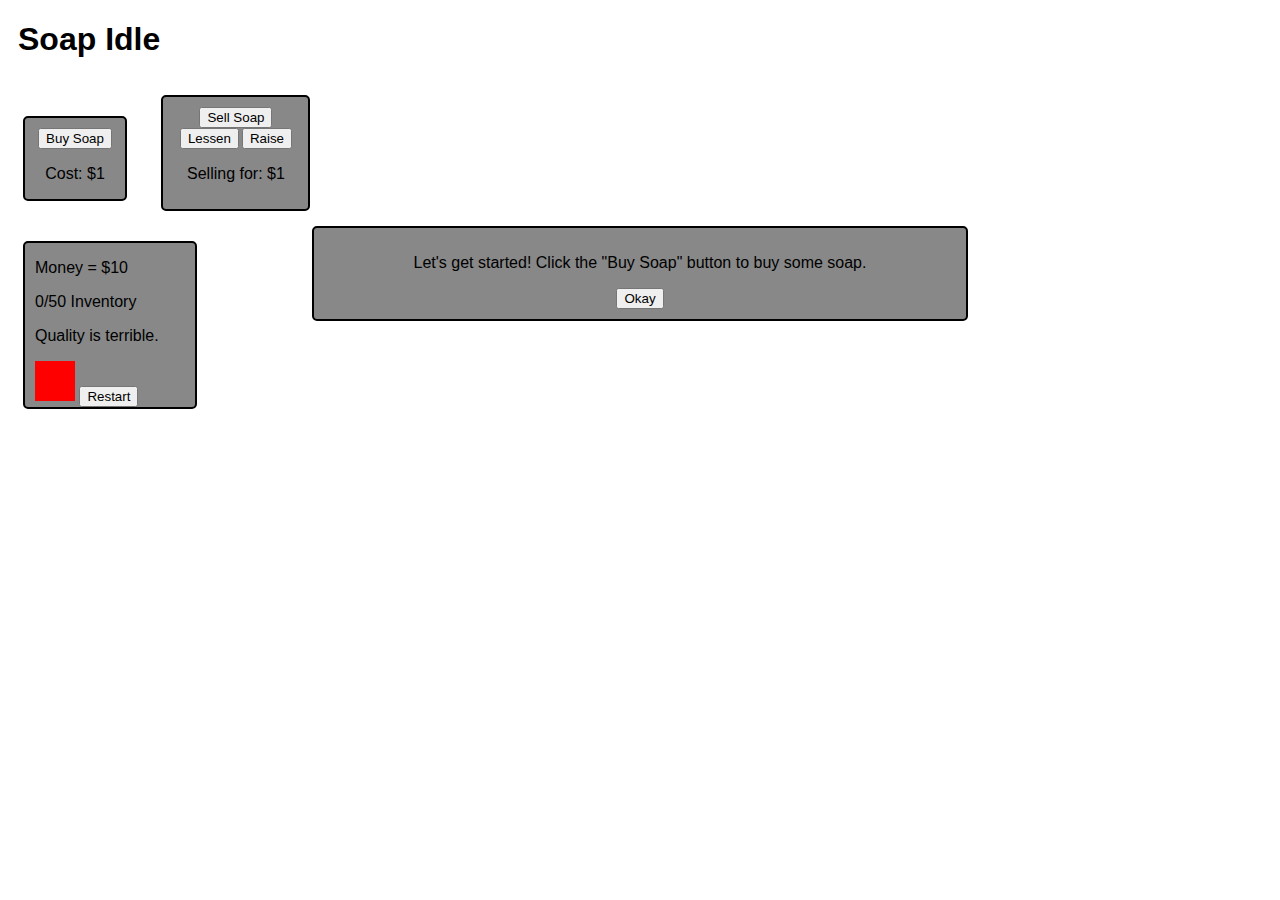
<file: index.html>
<!DOCTYPE html>
<html>
  <head>
    <meta charset="UTF-8">
    <meta name="description" content="Soap Game">
    <meta name="author" content="xWafl">
    <link rel="stylesheet" type="text/css" href="soapidle.css">
    <title id="metatitle">Soap Idle</title>
    <link rel="shortcut icon" type="image/x-icon" href="favicon.ico">
  </head>
  <body>
    <div class="title">
        <h1>Soap Idle</h1>
        <!--<h4>Goal: </h4>-->
        <!--Why not take a break?-->
        <!--Wallop!-->
    </div>
    <div class="buysoap">
         <button id="getsoap">Buy Soap</button>
         <p id="soapBuyPrice">Cost: </p>
    </div>
    <div class="sellsoap">
        <button id="opensellingmenu">Sell Soap</button>
    <div class="lowerSoapPrice">
        <button id="lessenSoapPrice">Lessen</button>
    </div>
    <div class="raiseSoapPrice">
        <button id="raiseSoapPrice">Raise</button>
    </div>
        <p id="soapSellPrice">Selling for: </p>
    </div>
    <div id="sellingmenubackground" class="sellingmenu">
        <div id="sellingmenuarea" class="sellingmenuarea">
            <div class=headingsellingmenu><h1 id="sellprice">Selling for:</h1></div>
            <div class=lowersellingmenu>
                <h3 id="sellchance">Chance of success:</h3>
                <button id="lowerSoapPriceOnMenu" class="menuChangePrice">Lessen price</button>
                <button id="raiseSoapPriceOnMenu" class="menuChangePrice">Raise price</button>
                <button id="stopselling">Stop selling</button>
            </div>
						<div>
                <h3>Speed: 1 person/second</h3>
                <h3>Status: Repulsive</h3>
                <h3>You will automatically stop selling after your inventory runs out.</h3>
					  </div>
        </div>
    </div>
    <div id="workerMenu" class="workerMenu">
        <table>
            <tr>
                <th>Workers</th>
                <th>Cost</th>
                <th>Upkeep</th>
                <th>Amount</th>
                <th>Lay off</th>
                <th>Recruit</th>
                <th>Fire</th>
            </tr>
            <tr>
                <td><button id="buymarketer">Marketer</button></td>
                <td>$5</td>
                <td>No upkeep</td>
                <td id="marketerCount">0 workers</td>
                <td><button id="layoffmarketer">Lay off</button></td>
                <td><button id="recruitmarketer">Recruit</button></td>
                <td><button id="firemarketer">Fire</button></td>
            </tr>
            <tr id="marketermanagerrow">
                <td><button id="buymarketermanager">Marketer Manager</button></td>
                <td>$50</td>
                <td>No upkeep</td>
                <td id="marketerManagerCount">0 managers</td>
                <td><button id="layoffmarketermanager">Lay off</button></td>
                <td><button id="recruitmarketermanager">Recruit</button></td>
                <td><button id="firemarketermanager">Fire</button></td>
            </tr>
            <tr id="marketermanager2row">
                <td><button id="buymarketermanager2">Marketer Manager 2</button></td>
                <td>$150</td>
                <td>No upkeep</td>
                <td id="marketerManagerCount2">0 managers</td>
                <td><button id="layoffmarketermanager2">Lay off</button></td>
                <td><button id="recruitmarketermanager2">Recruit</button></td>
                <td><button id="firemarketermanager2">Fire</button></td>
            </tr>
            <tr>
                <td><button id="buybuyer">Soap Buyer</button></td>
                <td>$10</td>
                <td>$1 upkeep</td>
                <td id="buyerCount">0 workers</td>
                <td><button id="layoffbuyer">Lay off</button></td>
                <td><button id="recruitbuyer">Recruit</button></td>
                <td><button id="firebuyer">Fire</button></td>
            </tr>
            <tr id="soapbuyermanager">
                <td><button id="buybuyermanager">Buyer Manager</button></td>
                <td>$75</td>
                <td>$2.5 upkeep</td>
                <td id="buyerManagerCount">0 workers</td>
                <td><button id="layoffbuyermanager">Lay off</button></td>
                <td><button id="recruitbuyermanager">Recruit</button></td>
                <td><button id="firebuyermanager">Fire</button></td>
            </tr>
            <tr>
                <td><button id="buyresoapcher">Resoapcher</button></td>
                <td>$25</td>
                <td>$2.5 upkeep</td>
                <td id="resoapcherCount">0 workers</td>
                <td><button id="layoffresoapcher">Lay off</button></td>
                <td><button id="recruitresoapcher">Recruit</button></td>
                <td><button id="fireresoapcher">Fire</button></td>
            </tr>
        </table>
    </div>
    <div id="research" class="research1">
        <button id="resoapch">Resoapch</button>
        <p id="soapience">0 Soapience.</p>
    </div>
    <div id="techMenu" class="techMenu">
        <table>
            <tr>
                <th>Tech</th>
                <th>Cost</th>
                <th>Level</th>
            </tr>
            <tr id="bettermarketing1row" class="bettermarketing1">
                <td class="bettermarketing"><button id="techbettermarketing1">Better Marketing</button></td>
                <td class="bettermarketing">200 Soapience</td>
                <td class="bettermarketing"> Level 1</td>
            <tr id="betterresoapch1row" class="betterresoapch1">
                <td class="betterresoapch"><button id="techbetterresoapch">Better Resoapch</button></td>
                <td class="betterresoapch">500 Soapience</td>
                <td class="betterresoapch">Level 1</td>
            </tr>
            <tr id="bettermarketing2row" class="bettermarketing2">
                <td class="bettermarketing"><button id="techbettermarketing2">Better Marketing</button></td>
                <td class="bettermarketing">750 Soapience</td>
                <td class="bettermarketing">Level 2</td>
            </tr>
            <tr id="discount1row" class="discount1">
                <td class="discount1"><button id="techdiscount1">Discount</button></td>
                <td class="discount1">750 Soapience</td>
                <td class="discount1">Level 1</td>
            </tr>
            <tr id="inventory1row" class="inventory1">
                <td class="inventory1"><button id="techinventory1">Inventory</button></td>
                <td class="inventory1">1000 Soapience</td>
                <td class="inventory1">Level 1</td>
            </tr>
            <tr id="discount2row" class="discount2">
                <td class="discount2"><button id="techdiscount2">Discount</button></td>
                <td class="discount2">1500 Soapience</td>
                <td class="discount2">Level 2</td>
            </tr>
            <tr id="betterresoapch2row" class="betterresoapch2">
                <td class="betterresoapch"><button id="techbetterresoapch2">Better Resoapch</button></td>
                <td class="betterresoapch">1500 Soapience</td>
                <td class="betterresoapch">Level 2</td>
            </tr>
            <tr id="bettermarketing3row" class="bettermarketing3">
                <td class="bettermarketing"><button id="techbettermarketing3">Better Marketing</button></td>
                <td class="bettermarketing">2000 Soapience</td>
                <td class="bettermarketing">Level 3</td>
            </tr>
            <tr id="philosoaphyrow" class="philosoaphy">
                <td class="philosoaphy"><button id="techphilosoaphy">Philosoaphy</button></td>
                <td class="philosoaphy">2000 Soapience</td>
                <td class="philosoaphy">Level 1</td>
            </tr>
            <tr id="workersrow" class="techworkers">
                <td class="techworkers"><button id="techworkers">Workers</button></td>
                <td class="techworkers">2500 Soapience</td>
                <td class="techworkers">Level 1</td>
            </tr>
            <tr id="inventory2row" class="inventory2">
                <td class="inventory2"><button id="techinventory2">Inventory</button></td>
                <td class="inventory2">3000 Soapience</td>
                <td class="inventory2">Level 2</td>
            </tr>
            <tr id="bettermarketing4row" class="bettermarketing4">
                <td class="bettermarketing"><button id="techbettermarketing4">Better Marketing</button></td>
                <td class="bettermarketing">4000 Soapience</td>
                <td class="bettermarketing">Level 4</td>
            </tr>
            <tr id="betterresoapch3row" class="betterresoapch3">
                <td class="betterresoapch3"><button id="techbetterresoapch3">Better Resoapch</button></td>
                <td class="betterresoapch3">4500 Soapience</td>
                <td class="betterresoapch3">Level 3</td>
            </tr>
            <tr id="inventionrow" class="invention">
                <td class="invention"><button id="techinvention">Invention</button></td>
                <td class="invention">5000 Soapience</td>
                <td class="invention">Level 1</td>
            </tr>
            <tr id="discount3row" class="discount3">
                <td class="discount3"><button id="techdiscount3">Discount</button></td>
                <td class="discount3">5000 Soapience</td>
                <td class="discount3">Level 3</td>
            </tr>
            <tr id="megamarketing1row" class="megamarketing1">
                <td class="megamarketing1"><button id="techmegamarketing1">Mega Marketing</button></td>
                <td class="megamarketing1">5000 Soapience</td>
                <td class="megamarketing1">Level 1</td>
            </tr>
            <tr id="qualitysoapbad" class="qualitysoapupgrade">
                <td class="qualitysoapupgrade"><button id="qualitysoapupgradebad">Quality Upgrade</button></td>
                <td class="qualitysoapupgrade">7500 Soapience</td>
                <td class="qualitysoapupgrade">Level 1</td>
            </tr>
            <tr id="bettermarketing5row" class="bettermarketing5">
                <td class="bettermarketing5"><button id="techbettermarketing5">Better Marketing</button></td>
                <td class="bettermarketing5">8000 Soapience</td>
                <td class="bettermarketing5">Level 5</td>
            </tr>
            <tr id="megamarketing2row" class="megamarketing2">
                <td class="megamarketing2"><button id="techmegamarketing2">Mega Marketing</button></td>
                <td class="megamarketing2">10K Soapience</td>
                <td class="megamarketing2">Level 2</td>
            </tr>
            <tr id="discount4row" class="discount4row">
                <td class="discount4"><button id="techdiscount4">Discount</button></td>
                <td class="discount4">10K Soapience</td>
                <td class="discount4">Level 4</td>
            </tr>
            <tr id="opticsrow" class="opticsrow">
               <td class="optics"><button id="techoptics">Optics</button></td>
               <td class="optics">10K Soapience</td>
               <td class="optics">Level 1</td>
            </tr>
        </table>
    </div>
    <br>
    <div class="stats">
        <p id="money"></p>
        <p id="inventory"></p>
        <p id="soapQuality"></p>
        <div id="fidgetbox" class="fidgetboxlooks" onclick="fidgetspin()"><p id="fidgetboxtext"></p></div>
        <button id="restart">Restart</button>
    </div>
    <div id="opticsbox" class="opticsbox">
        <h2 class="opticsboxtitle">Optical Analyzer</h2>
        <div id="opticssquares" class="opticssquaresbox">
            <div id="opticssquare1" class="opticssquares"></div>
            <div id="opticssquare2" class="opticssquares"></div>
            <div id="opticssquare3" class="opticssquares"></div>
            <div id="opticssquare4" class="opticssquares"></div>
            <div id="opticssquare5" class="opticssquares"></div>
            <div id="opticssquare6" class="opticssquares"></div>
            <div id="opticssquare7" class="opticssquares"></div>
            <div id="opticssquare8" class="opticssquares"></div>
        </div>
        <button id="opticsanalyzer">Analyze</button>
        <button id="opticsanalyzerhelp">Help!</button>
    </div>
    <div id="samadvisormodal" class="samadvisormodal">
        <div id="samadvisormodal1" class="samadvisormodalstart">
            <p>A person around your age runs up to you and yells, "Hey! Is that you! I remember you! You sat behind me in economics back in high school! Name's Sam, remember? I heard you're starting a business! I'll help you!" You look him up and down and believe it - same nerdy glasses, the two freckles on his forehead. "Listen, I've got a masters degree in business," he says, "and I'll help you. I don't need pay. I'll work part-time, and you can rely on me for help. Take my deal?"</p>
            <button id="acceptsam">Sure!</button>
            <button id="rejectsam">No thanks.</button>
        </div>
        <div id="samadvisormodal2" class="samadvisormodalaccept">
            <p>"Great!" he exclaims, bursting with energy. "I'll add a button where you can call me anytime! By the way, I'll check in on you to make sure you're not going to run out of money. Those things happen. Shall we start, then?"</p>
            <button id="finishsam">Let's go!</button>
        </div>
        <div id="samadvisormodal3" class="samadvisormodalreject">
            <p>"C'mon, why not? You're going to need some sort of financial advisor later on anyway. Having one now will just streamline and help you." Seeing the no expression on your face, he adds, "I'll add a button where you can call me anytime for help. I'll also check in from time to time to give pointers. Deal?"</p>
            <button id="finishsam2">Fine.</button>
        </div>
    </div>
    <!--<div id="savegame" class="savegame">
        <button id="savebutton" class="savebutton">Save</button>
    </div>
    <div id="exportfile" class="exportfile">
        <button id="exportbutton" class="exportbutton">Export</button>
    </div>
    <div id="importfile" class="importfile">
        <button id="importbutton" class="importbutton">Import</button>
    </div>
    -->
    <div id="tutorial1box" class="tutorial1">
        <p>
            Let's get started! Click the "Buy Soap" button to buy some soap.
        </p>
        <button id="tutorial1">Okay</button>
    </div>
    <div id="tutorial2box" class="tutorial2">
        <p>
            You need to sell your hard-earned soap! First, raise the price so that you'll make a profit. The higher you price your soap, the longer it takes for someone to buy it. Click the "Sell Soap" button to try and sell someone your soap. It will take a while before someone actually buys your soap.
        </p>
        <button id="tutorial2">Okay</button>
    </div>
    <div id="tutorial3box" class="tutorial3">
        <p>
            Now keep buying and selling for profit! Remember that you have a limited inventory space, which is 50 soap at the moment. Don't worry, it'll get easier later. A final trick: if you click the sell soap button and hold down the enter key, it will spam click for you at an alarming rate.
        </p>
        <button id="tutorial3">Okay</button>
    </div>
    <div id="tutorial4box" class="tutorial4">
        <p>
            Wowzers! You've made $5! You can now choose to start buying workers, or start researching technology. Don't worry, the other one that you don't choose unlocks later.
        </p>
        <button id="unlockWorkers">Workers</button>
        <button id="unlockTech">Technology</button>
    </div>
    <div id="workertutorial1box" class="workertutorial">
        <p>
            Now you have workers. These are people you can hire for a cost that will help automate things, like buying or selling. Some workers require upkeep but the beginner workers don't. Buying workers can be the biggest help to early-game. Let's go over what some of the jobs do!
        </p>
        <button id="workertutorial1">Okay</button>
    </div>
    <div id="workertutorial2box" class="workertutorial">
        <p>
            First up we have the marketer. It's honestly pretty simple, he clicks the sell soap button for you at the rate of 1 click/second. Multiple marketers means more clicks.
        </p>
        <button id="workertutorial2">Okay</button>
    </div>
    <div id="workertutorial3box" class="workertutorial">
        <p>
            Then we have the soap buyer. He clicks the buy soap button for you at the rate of 1 click every 10 seconds. Remember that you may need to assist him before you get enough buyers to get past the marketer rate.
        </p>
        <button id="workertutorial3">Okay</button>
    </div>
    <div id="workertutorial4box" class="workertutorial">
        <p>
            Finally, the resoapcher. He clicks the resoapch button for you once a second. If you don't have tech unlocked yet, he will unlock it for you.
        </p>
        <button id="workertutorial4">Okay</button>
    </div>
    <div id="workertutorial5box" class="workertutorial">
        <p>
            You've now unlocked a manager. These boys simply buy a worker of their type of job every 5 seconds as long as you can afford it. For example, a marketer manager buys marketers, and a marketer manager manager buys marketer managers, which buy marketers.
        </p>
        <button id="workertutorial5">Okay</button>
    </div>
    <div id="techtutorial1box" class="techtutorial1">
        <p>
            Now you have tech. These are things that you can unlock using Soapience which will help increase bonuses. Some technologies are one-time techs but others are repeated (they can be bought multiple times). There are also "plot-point" techs, which are techs that advance the game.
        </p>
        <button id="techtutorial1">Okay</button>
    </div>
    <div id="opticstutorial1box" class="opticstutorial">
        <p>
            Now you have the optical analyzer. Fancy piece of work, but the thing is, nobody really knows how it works. Idea is that the more blue boxes you have, the better your workers do. Thing is, if you have too few or no boxes at all, they work worse.
        </p>
        <button id="opticstutorial1">Okay</button>
    </div>
    <div id="opticstutorial2box" class="opticstutorial">
        <p>
            So what to do with this thing? Well, when the boxes get low, you click the Analyze button to fill them up. Every 5 seconds, a box disappears. 4 boxes is the point where workers start doing less work, so be careful. Good luck!
        </p>
        <button id="opticstutorial2">Okay</button>
    </div>
    <button id="freemoney" class="debugbuttons">Free money</button>
    <button id="freesoapience" class="debugbuttons">Free soapience</button>
    <script type="text/javascript" src="basicstuff.js"></script>
  </body>
</html>
</file>
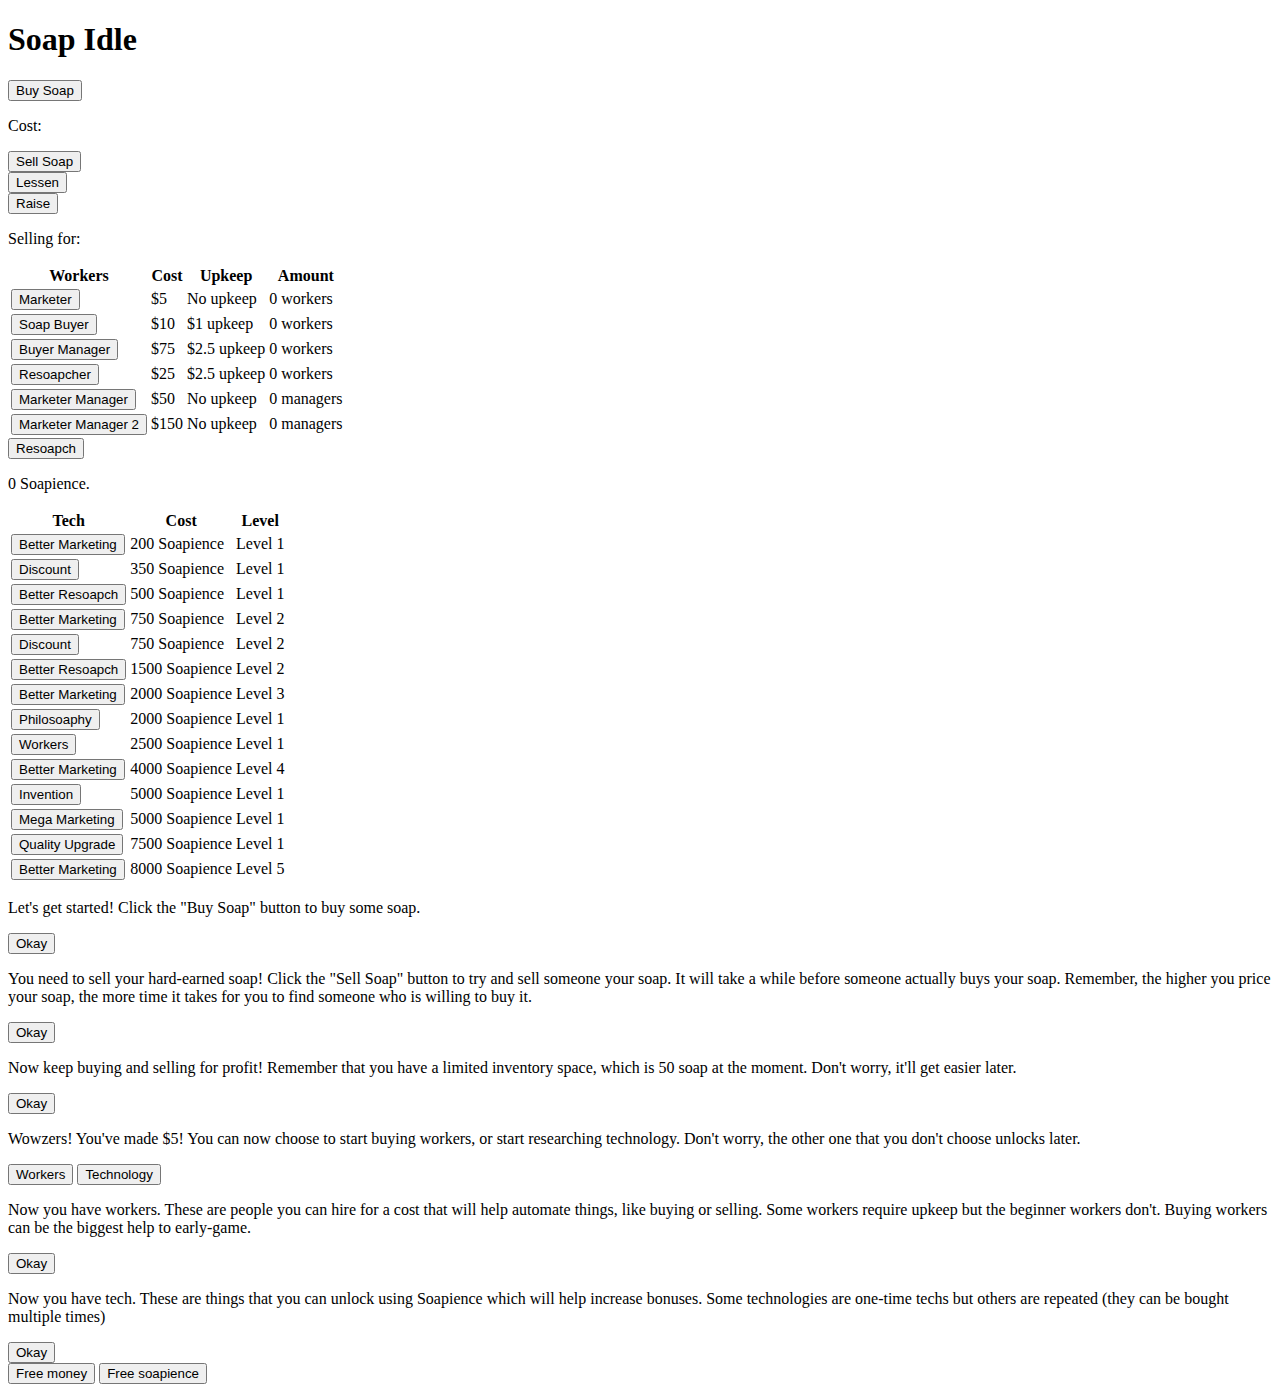
<file: soapidle.html>
<!DOCTYPE html>
<html>
  <head>
  </head>
  <body>
    <div class="title">
        <h1>Soap Idle</h1>
        <!--<h4>Goal: </h4>-->
    </div>
    <div class="buysoap">
         <button id="getsoap">Buy Soap</button>
         <p id="soapBuyPrice">Cost: </p>
    </div>
    <div class="sellsoap">
        <button id="sellsoap">Sell Soap</button>
    <div class="lowerSoapPrice">
        <button id="lessenSoapPrice">Lessen</button>
    </div>
    <div class="raiseSoapPrice">
        <button id="raiseSoapPrice">Raise</button>
    </div>
        <p id="soapSellPrice">Selling for: </p>
    </div>
    <div id="workerMenu" class="workerMenu">
        <table>
            <tr>
                <th>Workers</th>
                <th>Cost</th>
                <th>Upkeep</th>
                <th>Amount</th>
            </tr>
            <tr>
                <td><button id="buymarketer">Marketer</button></td>
                <td>$5</td>
                <td>No upkeep</td>
                <td id="marketerCount">0 workers</td>
            </tr>
            <tr>
                <td><button id="buybuyer">Soap Buyer</button></td>
                <td>$10</td>
                <td>$1 upkeep</td>
                <td id="buyerCount">0 workers</td>
            </tr>
            <tr id="soapbuyermanager">
                <td><button id="buybuyermanager">Buyer Manager</button></td>
                <td>$75</td>
                <td>$2.5 upkeep</td>
                <td>0 workers</td>
            </tr>
            <tr>
                <td><button id="buyresoapcher">Resoapcher</button></td>
                <td>$25</td>
                <td>$2.5 upkeep</td>
                <td id="resoapchers">0 workers</td>
            </tr>
            <tr id="marketermanagerrow">
                <td><button id="buymarketermanager">Marketer Manager</button></td>
                <td>$50</td>
                <td>No upkeep</td>
                <td id="marketermanagers">0 managers</td>
            </tr>
            <tr id="marketermanager2row">
                <td><button id="buymarketermanager2">Marketer Manager 2</button></td>
                <td>$150</td>
                <td>No upkeep</td>
                <td id="marketermanagers2">0 managers</td>
            </tr>
        </table>
    </div>
    <div id="research" class="research1">
        <button id="resoapch">Resoapch</button>
        <p id="soapience">0 Soapience.</p>
    </div>
    <div id="techMenu" class="techMenu">
        <table>
            <tr>
                <th>Tech</th>
                <th>Cost</th>
                <th>Level</th>
            </tr>
            <tr id="bettermarketing1row" class="bettermarketing1">
                <td class="bettermarketing"><button id="techbettermarketing1">Better Marketing</button></td>
                <td class="bettermarketing">200 Soapience</td>
                <td class="bettermarketing"> Level 1</td>
            </tr>
            <tr id="discount1row" class="discount1row">
                <td class="discount1"><button id="techdiscount1">Discount</button></td>
                <td class="discount1">350 Soapience</td>
                <td class="discount1">Level 1</td>
            </tr>
            <tr id="betterresoapch1row" class="betterresoapch1">
                <td class="betterresoapch"><button id="techbetterresoapch">Better Resoapch</button></td>
                <td class="betterresoapch">500 Soapience</td>
                <td class="betterresoapch">Level 1</td>
            </tr>
            <tr id="bettermarketing2row" class="bettermarketing2">
                <td class="bettermarketing"><button id="techbettermarketing2">Better Marketing</button></td>
                <td class="bettermarketing">750 Soapience</td>
                <td class="bettermarketing">Level 2</td>
            </tr>
            <tr id="discount2row" class="discount2">
                <td class="discount2"><button id="techdiscount2">Discount</button></td>
                <td class="discount2">750 Soapience</td>
                <td class="discount2">Level 2</td>
            </tr>
            <tr id="betterresoapch2row" class="betterresoapch2">
                <td class="betterresoapch"><button id="techbetterresoapch2">Better Resoapch</button></td>
                <td class="betterresoapch">1500 Soapience</td>
                <td class="betterresoapch">Level 2</td>
            </tr>
            <tr id="bettermarketing3row" class="bettermarketing3">
                <td class="bettermarketing"><button id="techbettermarketing3">Better Marketing</button></td>
                <td class="bettermarketing">2000 Soapience</td>
                <td class="bettermarketing">Level 3</td>
            </tr>
            <tr id="philosoaphyrow" class="philosoaphy">
                <td class="philosoaphy"><button id="techphilosoaphy">Philosoaphy</button></td>
                <td class="philosoaphy">2000 Soapience</td>
                <td class="philosoaphy">Level 1</td>
            </tr>
            <tr id="workersrow" class="techworkers">
                <td class="techworkers"><button id="techworkers">Workers</button></td>
                <td class="techworkers">2500 Soapience</td>
                <td class="techworkers">Level 1</td>
            </tr>
            <tr id="bettermarketing4row" class="bettermarketing4">
                <td class="bettermarketing"><button id="techbettermarketing4">Better Marketing</button></td>
                <td class="bettermarketing">4000 Soapience</td>
                <td class="bettermarketing">Level 4</td>
            </tr>
            <tr id="inventionrow" class="invention">
                <td class="invention"><button id="techinvention">Invention</button></td>
                <td class="invention">5000 Soapience</td>
                <td class="invention">Level 1</td>
            </tr>
            <tr id="megamarketing1row" class="megamarketing1">
                <td class="megamarketing1"><button id="techmegamarketing1">Mega Marketing</button></td>
                <td class="megamarketing1">5000 Soapience</td>
                <td class="megamarketing1">Level 1</td>
            </tr>
            <tr id="qualitysoapbad" class="qualitysoapupgrade">
                <td class="qualitysoapupgrade"><button id="qualitysoapupgradebad">Quality Upgrade</button></td>
                <td class="qualitysoapupgrade">7500 Soapience</td>
                <td class="qualitysoapupgrade">Level 1</td>
            </tr>
            <tr id="bettermarketing5row" class="bettermarketing5">
                <td class="bettermarketing5"><button id="techbettermarketing5">Better Marketing</button></td>
                <td class="bettermarketing5">8000 Soapience</td>
                <td class="bettermarketing5">Level 5</td>
            </tr>
        </table>
    </div>
    <div class="stats">
        <p id="money"></p>
        <p id="inventory"></p>
        <p id="soapQuality"></p>
    </div>
    <div id="tutorial1box" class="tutorial1">
        <p>
            Let's get started! Click the "Buy Soap" button to buy some soap.
        </p>
        <button id="tutorial1">Okay</button>
    </div>
    <div id="tutorial2box" class="tutorial2">
        <p>
            You need to sell your hard-earned soap! Click the "Sell Soap" button to try and sell someone your soap. It will take a while before someone actually buys your soap. Remember, the higher you price your soap, the more time it takes for you to find someone who is willing to buy it.
        </p>
        <button id="tutorial2">Okay</button>
    </div>
    <div id="tutorial3box" class="tutorial3">
        <p>
            Now keep buying and selling for profit! Remember that you have a limited inventory space, which is 50 soap at the moment. Don't worry, it'll get easier later.
        </p>
        <button id="tutorial3">Okay</button>
    </div>
    <div id="tutorial4box" class="tutorial4">
        <p>
            Wowzers! You've made $5! You can now choose to start buying workers, or start researching technology. Don't worry, the other one that you don't choose unlocks later.
        </p>
        <button id="unlockWorkers">Workers</button>
        <button id="unlockTech">Technology</button>
    </div>
    <div id="workertutorial1box" class="workertutorial1">
        <p>
            Now you have workers. These are people you can hire for a cost that will help automate things, like buying or selling. Some workers require upkeep but the beginner workers don't. Buying workers can be the biggest help to early-game.
        </p>
        <button id="workertutorial1">Okay</button>
    </div>
    <div id="techtutorial1box" class="techtutorial1">
        <p>
            Now you have tech. These are things that you can unlock using Soapience which will help increase bonuses. Some technologies are one-time techs but others are repeated (they can be bought multiple times)
        </p>
        <button id="techtutorial1">Okay</button>
    </div>
    <button id="freemoney">Free money</button>
    <button id="freesoapience">Free soapience</button>
  </body>
</html>
</file>
<file: soapidle.css>
html {
    background-image: url("http://dreams.metroeve.com/wp-content/uploads/2016/12/dreams.metroeve_soap-dreams-meaning.jpg");
    font-family: sans-serif;
}

th {
    padding-left: 20px;
    padding-right: 20px;
    padding-top: 5px;
    padding-bottom: 5px;
    text-align: left;
}

.title {
    margin: 10px;
}

.buysoap {
    border: 2px solid black;
    padding-top: 10px;
    margin: 15px;
    width: 100px;
    text-align: center;
    display: inline-block;
    background-color: #888;
    border-style: solid;
    border-radius: 5px;
}

.sellsoap {
    border: 2px solid black;
    padding: 10px;
    width: 125px;
    margin: 15px;
    text-align: center;
    display: inline-block;
    background-color: #888;
    border-style: solid;
    border-radius: 5px;
}

.lowerSoapPrice, .raiseSoapPrice {
    width: 40px;
    font-size: 11px;
    display: inline;
}

.sellingmenu {
	display: none;
    position: fixed;
    z-index: 1;
    left: 0;
    top: 0;
    width: 100%;
    height: 100%; 
    overflow: auto;
    background-color: #000;
    background-color: rgba(0,0,0,0.8);
}

.sellingmenuarea {
	display: none;
	background-color: #888;
	padding: 10px;
	width: 80%;
	height: 80%;
	margin: auto;
	border: 3px solid black;
	border-radius: 5px;
	font-family: monospace;
	margin-top: 10px;
}

.headingsellingmenu {
	border-bottom: 3px solid black;
}

.lowersellingmenu {
	border-bottom: 3px solid black;
}

.workerMenu {
    border: 2px solid black;
    margin: 15px;
    border-radius: 5px;
    background-color: #888;
    padding-left: 10px;
    padding-right: 10px;
    display: none;
    float: right;
}

.techMenu {
    border: 2px solid black;
    margin: 15px;
    border-radius: 5px;
    background-color: #888;
    padding-left: 10px;
    padding-right: 10px;
    display: none;
    float: right;
    clear: right;
}

.research1 {
    border: 2px solid black;
    margin: 15px;
    border-radius: 5px;
    background-color: #888;
    width: 125px;
    padding: 10px;
    display: none;
    text-align: center;
    clear: left;
}

.bettermarketing {
    padding-left: 20px;
    padding-right: 20px;
    padding-top: 5px;
    padding-bottom: 5px;
    text-align: left;
}

.discount1 {
    padding-left: 20px;
    padding-right: 20px;
    padding-top: 5px;
    padding-bottom: 5px;
    text-align: left;
}

.discount2 {
    padding-left: 20px;
    padding-right: 20px;
    padding-top: 5px;
    padding-bottom: 5px;
    text-align: left;
}

.techworkers {
    padding-left: 20px;
    padding-right: 20px;
    padding-top: 5px;
    padding-bottom: 5px;
    text-align: left;
}

.invention {
    padding-left: 20px;
    padding-right: 20px;
    padding-top: 5px;
    padding-bottom: 5px;
    text-align: left;
}

.qualitysoapupgrade {
    background-color: red;
    -webkit-animation-name: qualityupgrade;
    -webkit-animation-duration: 10s;
    -webkit-animation-iteration-count: infinite;
    -moz-animation-name: qualityupgrade;
    -moz-animation-duration: 10s;
    -moz-animation-iteration-count: infinite;
    animation-name: qualityupgrade;
    animation-duration: 10s;
    animation-iteration-count: infinite;
}

@-webkit-keyframes qualityupgrade {
    0% {background-color: red;}
    16% {background-color: orange;}
    33% {background-color: yellow;}
    50% {background-color: green;}
    66% {background-color: blue;}
    83% {background-color: purple;}
    100% {background-color: red;}
}

@-moz-keyframes qualityupgrade {
    0% {background-color: red;}
    16% {background-color: orange;}
    33% {background-color: yellow;}
    50% {background-color: green;}
    66% {background-color: blue;}
    83% {background-color: purple;}
    100% {background-color: red;}
}

@keyframes qualityupgrade {
    0% {background-color: red;}
    16% {background-color: orange;}
    33% {background-color: yellow;}
    50% {background-color: green;}
    66% {background-color: blue;}
    83% {background-color: purple;}
    100% {background-color: red;}
}

.stats {
    border: 2px solid black;
    margin: 15px;
    border-radius: 5px;
    background-color: #888;
    width: 150px;
    padding-left: 10px;
    padding-right: 10px;
    display: inline-block;
    float: left;
    clear: left;
}

.fidgetboxlooks {
    width: 40px;
    height: 40px;
    background-color: red;
    display: inline-block;
}

.fidgetboxtext {
    text-align: center;
}
    
.fidgetbox {
    animation-name: fidgetbox;
    animation-duration: 0.5s;
    animation-iteration-count: 1;
    -webkit-animation-name: fidgetbox;
    -webkit-animation-duration: 0.5s;
    -webkit-animation-iteration-count: 1;
}

@keyframes fidgetbox {
    from {transform: rotate(0deg); width: 40px; height: 40px; background-color: red; display: inline-block;}
    to {transform: rotate(360deg); width: 40px; height: 40px; background-color: red; display: inline-block;}
}

@-webkit-keyframes fidgetbox {
    from {transform: rotate(0deg); width: 40px; height: 40px; background-color: red; display: inline-block;}
    to {transform: rotate(360deg); width: 40px; height: 40px; background-color: red; display: inline-block;}
}

.opticsbox {
    border: 2px solid black;
    width: 450px;
    margin: 10px;
    background-color: #888;
    border-radius: 5px;
    display: none;
}

.opticsboxtitle {
    border-top: 2px solid black;
    border-bottom: 2px solid black;
    padding-left: 10px;
}

.opticssquaresbox {
    display: flex;
    margin-left: 45px;
    margin-bottom: 15px;
    border: 2px solid black;
    width: 350px;
    height: 54px;
}

.opticssquares {
    border: 2px solid blue;
    background-color: blue;
    height: 40px;
    width: 30px;
    margin: 5px;
}

.samadvisormodal {
    display: none;
    position: fixed;
    z-index: 1;
    left: 0;
    top: 0;
    width: 100%;
    height: 100%;
    overflow: auto;
    background-color: (0,0,0);
    background-color: rgba(0,0,0,0.8);
}

.samadvisormodalstart {
    display: none;
    background-color: #888;
    margin: 15% auto;
    padding: 20px;
    border: 2px solid #888;
    border-radius: 5px;
    width: 80%;
}

.samadvisormodalaccept {
    display: none;
    background-color: #888;
    margin: 15% auto;
    padding: 20px;
    border: 2px solid #888;
    border-radius: 5px;
    width: 80%;
}

.samadvisormodalreject {
    display: none;
    background-color: #888;
    margin: 15% auto;
    padding: 20px;
    border: 2px solid #888;
    border-radius: 5px;
    width: 80%;
}

.sammodalclose {
    color: #aaa;
    float: right;
    font-size: 28px;
    font-weight: bold;
}

.sammodalclose:hover,
.sammodalclose:focus {
    color: black;
    text-decoration: none;
    cursor: pointer;
}

/* .savegame {
    width: 33%;
    position: fixed;
    bottom: 0;
    left: 0;
    border: 3px solid lime;
    display: inline-block
}

.exportfile {
    width: 34%;
    position: fixed;
    bottom: 0;
    left: 33%;
    border: 3px solid aqua;
    display: inline-block;
}

.importfile {
    width: 33%;
    position: fixed;
    bottom: 0;
    right: 0;
    border: 3px solid blue;
    display: inline-block;
}

.savebutton {
    border: 0px;
    background-color: green;
    padding: 20px;
    font-size: 15px;
}

.exportbutton {
    border: 0px;
    background-color: teal;
    padding: 20px;
    font-size: 15px;
}

.importbutton {
    border: 0px;
    background-color: navy;
    padding: 20px;
    font-size: 15px;
}
*/

.tutorial1 {
    border: 2px solid black;
    background-color: #888;
    border-radius: 5px;
    padding: 10px;
    margin: auto;
    text-align: center;
    width: 50%;
    display: block;
}

.tutorial2 {
    border: 2px solid black;
    background-color: #888;
    border-radius: 5px;
    padding: 10px;
    margin: auto;
    text-align: center;
    width: 50%;
    display: none;
}

.tutorial3 {
    border: 2px solid black;
    background-color: #888;
    border-radius: 5px;
    padding: 10px;
    margin: auto;
    text-align: center;
    width: 50%;
    display: none;
}

.tutorial4 {
    border: 2px solid black;
    background-color: #888;
    border-radius: 5px;
    padding: 10px;
    margin: auto;
    text-align: center;
    width: 50%;
    display: none;
}

.workertutorial {
    border: 2px solid black;
    background-color: #888;
    border-radius: 5px;
    padding: 10px;
    margin: auto;
    text-align: center;
    width: 50%;
    display: none;
}

.techtutorial1 {
    border: 2px solid black;
    background-color: #888;
    border-radius: 5px;
    padding: 10px;
    margin: auto;
    text-align: center;
    width: 50%;
    display: none;
}

.opticstutorial {
    border: 2px solid black;
    background-color: #888;
    border-radius: 5px;
    padding: 10px;
    margin: auto;
    text-align: center;
    width: 50%;
    display: none;
}
    
.debugbuttons {
    display: none;
}
</file>
